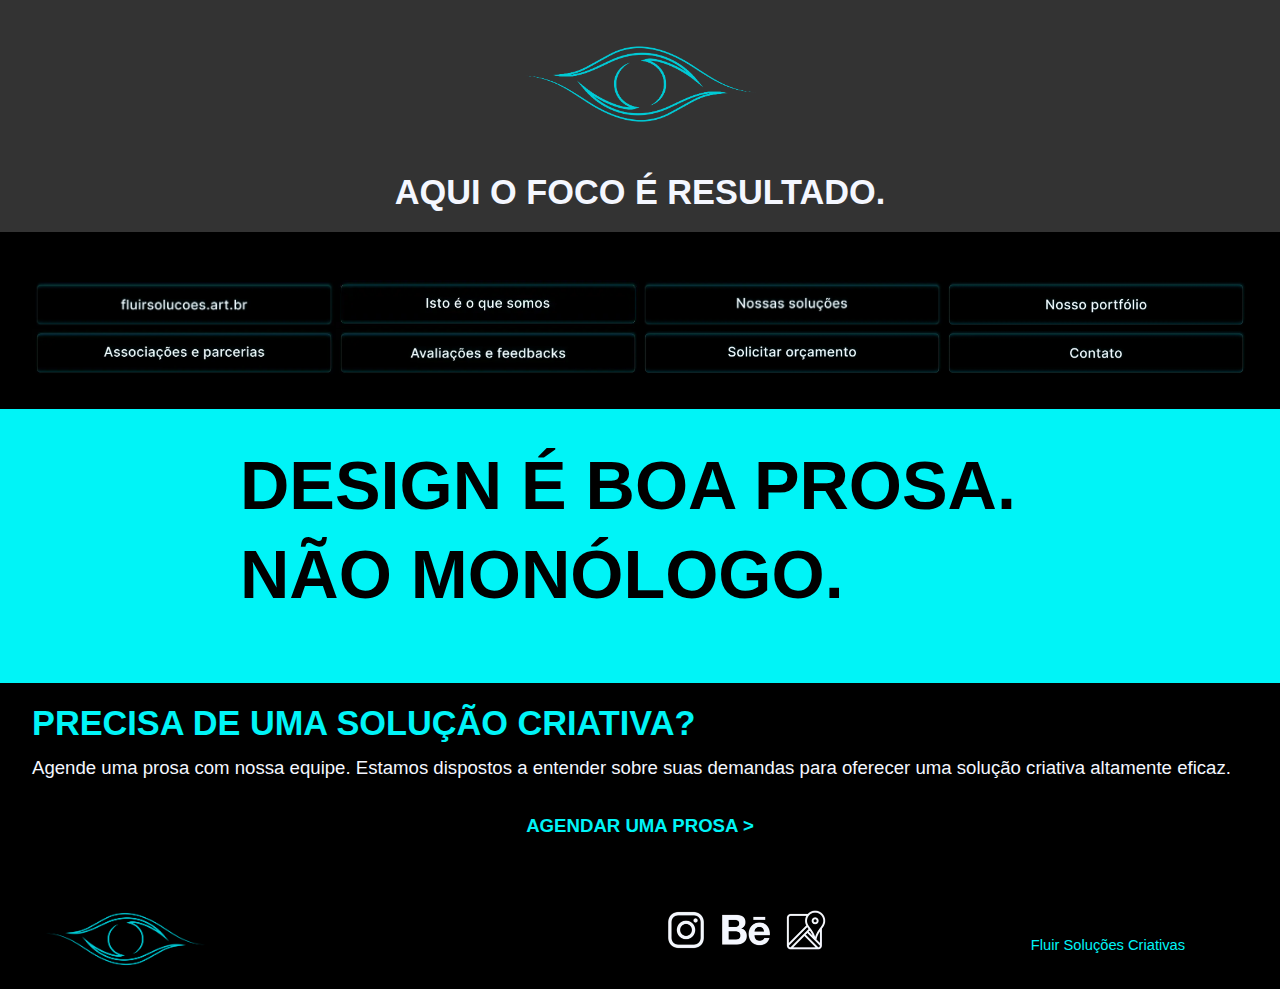
<file: index.html>
<!DOCTYPE html>
<!-- saved from url=(0069)file:///Users/deyvidkennedyrios/Desktop/SiteExport/LINKBIO/index.html -->
<html class="desktop mbr-site-loaded" style=""><head><meta http-equiv="Content-Type" content="text/html; charset=UTF-8">
  <!-- Site made with Mobirise Website Builder v5.9.18, https://mobirise.com -->
  
  <meta http-equiv="X-UA-Compatible" content="IE=edge">
  <meta name="generator" content="Mobirise v5.9.18, mobirise.com">
  <meta name="viewport" content="width=device-width, initial-scale=1, minimum-scale=1">
  <link rel="shortcut icon" href="file:///Users/deyvidkennedyrios/Desktop/SiteExport/LINKBIO/assets/images/00.favicon-128x128.png" type="image/x-icon">
  <meta name="description" content="Somos um estúdio multidisciplinar de design gráfico que ajuda marcas, empresas, pessoas e organizações a alcançar o melhor que podem.">
  
  
  <title>Inicio</title>
  <link rel="stylesheet" href="./index_files/mobirise2.css">
  <link rel="stylesheet" href="./index_files/bootstrap.min.css">
  <link rel="stylesheet" href="./index_files/bootstrap-grid.min.css">
  <link rel="stylesheet" href="./index_files/bootstrap-reboot.min.css">
  <link rel="stylesheet" href="./index_files/animate.css">
  <link rel="stylesheet" href="./index_files/styles.css">
  <link rel="stylesheet" href="./index_files/style.css">
  <link rel="stylesheet" href="./index_files/css" as="style" onload="this.onload=null;this.rel=&#39;stylesheet&#39;">
  <noscript><link rel="stylesheet" href="https://fonts.googleapis.com/css?family=Roboto+Condensed:100,200,300,400,500,600,700,800,900,100i,200i,300i,400i,500i,600i,700i,800i,900i&display=swap"></noscript>
  <link rel="stylesheet" href="./index_files/css(1)" as="style" onload="this.onload=null;this.rel=&#39;stylesheet&#39;">
  <noscript><link rel="stylesheet" href="https://fonts.googleapis.com/css?family=Inter+Tight:100,200,300,400,500,600,700,800,900,100i,200i,300i,400i,500i,600i,700i,800i,900i&display=swap"></noscript>
  <link rel="preload" as="style" href="./index_files/mbr-additional.css"><link rel="stylesheet" href="./index_files/mbr-additional.css" type="text/css">

  
  
  
</head>
<body style="z-index: 0"><section id="top-1" style="display: none;"><a href="https://mobirise.com/drag-drop-website-builder.html" class="animate__animated animate__delay-1s animate__fadeIn">best drag and drop website builder</a> Mobirise v5.9.18 <a href="https://mobirise.com/builder/ai-website-generator.html" class="animate__animated animate__delay-1s animate__fadeIn">Best AI Website Generator</a></section>
  
  <section data-bs-version="5.1" class="header9 cid-uwbdVXu5H0" data-bg-video="https://vimeo.com/1029380463?share=copy" id="header9-8k" style="overflow: hidden;"><div class="mbr-background-video-preview" style="display: block; background-size: cover; background-position: center center; background-image: url(&quot;https://i.vimeocdn.com/video/1949702807-ff445eae1ba029a0ca5ddac45fa403eaa736515d552ac0329a44fc39f84e3702-d_640&quot;);"></div><div class="mbr-background-video" data-vimeo-initialized="true" style="pointer-events: none; margin-left: 0px; min-height: 100vh; min-width: 177.77vh;"><div style="padding:56.25% 0 0 0;position:relative;"><iframe src="./index_files/1029380463.html" frameborder="0" allow="autoplay; fullscreen; picture-in-picture; clipboard-write" style="position:absolute;top:0;left:0;width:100%;height:100%;" title="BG Banners Fluir" data-ready="true"></iframe></div></div>

    

    <div class="mbr-fallback-image disabled"></div>
    <div class="mbr-overlay" style="opacity: 0.8; background-color: rgb(0, 0, 0);"></div>

    <div class="text-center container">
        <div class="row justify-content-center">
            <div class="col-md-12 col-lg-9">
                <div class="image-wrap mb-4">
                    <a href="https://fluirsolucoes.art.br/" class="animate__animated animate__delay-1s animate__fadeIn"><img src="./index_files/logobannercapa.2-1798x689.webp" alt="IconFluir"></a>
                </div>
                
                <p class="mbr-text mbr-fonts-style display-5 animate__animated animate__delay-1s animate__fadeIn"><strong>AQUI O FOCO É RESULTADO.</strong></p>
                
            </div>
        </div>
    </div>
</section>

<section data-bs-version="5.1" class="gallery1 cid-uvyZlvU7jO" id="gallery1-8c">
    
    
    <div class="container">
        
        <div class="row mt-4">
            <div class="item features-image сol-12 col-md-6 col-lg-3 active animate__animated animate__delay-1s animate__fadeIn">
                <div class="item-wrapper">
                    <div class="item-img">
                        <a href="https://fluirsolucoes.art.br/"><img src="./index_files/fluirsolucoes.art.br-1288x206.webp" alt="NossoSite" data-slide-to="0" data-bs-slide-to="0"></a>
                    </div>
                    
                    
                </div>
            </div><div class="item features-image сol-12 col-md-6 col-lg-3 animate__animated animate__delay-1s animate__fadeIn">
                <div class="item-wrapper">
                    <div class="item-img">
                        <a href="https://fluirsolucoes.art.br/index#content5-3d"><img src="./index_files/isto-e-o-que-somos-578x92.webp" alt="Isto é o que somos" data-slide-to="1" data-bs-slide-to="2"></a>
                    </div>
                    
                    
                </div>
            </div>
            <div class="item features-image сol-12 col-md-6 col-lg-3 animate__animated animate__delay-1s animate__fadeIn">
                <div class="item-wrapper">
                    <div class="item-img">
                        <a href="https://fluirsolucoes.art.br/#content5-2s"><img src="./index_files/nossas-solucoes-1288x206.webp" alt="O que fazemos" data-slide-to="2" data-bs-slide-to="2"></a>
                    </div>
                    
                    
                </div>
            </div>
            <div class="item features-image сol-12 col-md-6 col-lg-3 animate__animated animate__delay-1s animate__fadeIn">
                <div class="item-wrapper">
                    <div class="item-img">
                        <a href="https://www.fluirsolucoes.art.br/portfolio"><img src="./index_files/nosso-portfolio-1920x307.webp" alt="Nosso portfólio" title="" data-slide-to="3" data-bs-slide-to="3"></a>
                    </div>
                    
                    
                </div>
            </div><div class="item features-image сol-12 col-md-6 col-lg-3 animate__animated animate__delay-1s animate__fadeIn">
                <div class="item-wrapper">
                    <div class="item-img">
                        <a href="https://fluirsolucoes.art.br/#clients04-28"><img src="./index_files/associacoes-858x137.webp" alt="Associações" data-slide-to="4" data-bs-slide-to="4"></a>
                    </div>
                    
                    
                </div>
            </div>
            <div class="item features-image сol-12 col-md-6 col-lg-3 animate__animated animate__delay-1s animate__fadeIn">
                <div class="item-wrapper">
                    <div class="item-img">
                        <a href="https://maps.app.goo.gl/8fUzbCGDL7mpUgGr9"><img src="./index_files/avaliacoes-e-feedbacks-858x137.webp" alt="Avaliações e feedbacks" title="" data-slide-to="5" data-bs-slide-to="5"></a>
                    </div>
                    
                    
                </div>
            </div><div class="item features-image сol-12 col-md-6 col-lg-3 animate__animated animate__delay-1s animate__fadeIn">
                <div class="item-wrapper">
                    <div class="item-img">
                        <a href="https://forms.zohopublic.com/fluirsoluescriativas/form/Formulrioparacontato/formperma/-fz-lXEcaFgNrlF7F5K38jVKz4CVla7KUakgXjzxUzA"><img src="./index_files/orcamento-1920x307.webp" alt="Solicitar orçamento" title="" data-slide-to="6" data-bs-slide-to="6"></a>
                    </div>
                    
                    
                </div>
            </div><div class="item features-image сol-12 col-md-6 col-lg-3 animate__animated animate__delay-1s animate__fadeIn">
                <div class="item-wrapper">
                    <div class="item-img">
                        <a href="https://fluirsolucoes.art.br/#info4-5o"><img src="./index_files/contato-1920x307.webp" alt="Contato" title="" data-slide-to="7" data-bs-slide-to="7"></a>
                    </div>
                    
                    
                </div>
            </div>
        </div>
    </div>
</section>



<section data-bs-version="5.1" class="content4 cid-uw95oSjice" id="content4-8h">
    

    
    
    <div class="container">
        <div class="row justify-content-center">
            <div class="title col-md-12 col-lg-8">
                <h3 class="mbr-section-title mbr-fonts-style align-center mb-4 display-2 animate__animated animate__delay-1s animate__fadeIn">
                    <strong>DESIGN É BOA PROSA.</strong><br><strong>NÃO MONÓLOGO.</strong></h3>
                
                
            </div>
        </div>
    </div>
</section>

<section data-bs-version="5.1" class="info4 cid-uudoEJItpZ" id="info4-5o">
    

    
    
    <div class="container">
        <div class="row justify-content-center">
            <div class="col-12">
                <h3 class="mbr-section-title mbr-fonts-style display-5 animate__animated animate__delay-1s animate__fadeIn">
                    <strong>PRECISA DE UMA SOLUÇÃO CRIATIVA?</strong></h3>
                <p class="mbr-text mbr-fonts-style mb-4 display-7 animate__animated animate__delay-1s animate__fadeIn">
                    Agende uma prosa com nossa equipe. Estamos dispostos a entender sobre suas demandas para oferecer uma solução criativa altamente eficaz. </p>
                <div class="link-wrap">
                    
                </div>
            </div>
        </div>
    </div>
</section>

<section data-bs-version="5.1" class="content5 cid-uwboKXi4wy" id="content5-8m">
    
    <div class="container">
        <div class="row justify-content-center">
            <div class="col-md-12 col-lg-10">
                
                
                <p class="mbr-text mbr-fonts-style display-7 animate__animated animate__delay-1s animate__fadeIn">
                    <a href="https://fluirsolucoes.art.br/#article14-5n" class="text-primary"><strong>AGENDAR UMA PROSA &gt;</strong></a></p>
            </div>
        </div>
    </div>
</section>



<section data-bs-version="5.1" class="footer4 cid-uwaIur5TNI" once="footers" id="footer4-8j">

    

    
    
    <div class="container">
        <div class="row mbr-white">
            <div class="col-6 col-lg-3">
                <div class="media-wrap col-md-8 col-12">
                    <a href="https://fluirsolucoes.art.br/" class="animate__animated animate__delay-1s animate__fadeIn">
                        <img src="./index_files/logobannercapa.2-1798x689.webp" alt="IconFluir">
                    </a>
                </div>
            </div>
            <div class="col-12 col-md-6 col-lg-3" style="
    height: 5px;
">
                
                
                
                
            <p class="mbr-text mbr-fonts-style mb-4 display-4 animate__animated animate__delay-1s animate__fadeIn"></p></div>
            <div class="col-12 col-md-6 col-lg-3">
                
                <div class="social-row display-7">
                    <div class="col-md-3 card" style="
    width: 60px;
">
                <a href="https://www.instagram.com/fluirsolucoes.art/" class="animate__animated animate__delay-1s animate__fadeIn"><img src="./index_files/instagramicon-1-240x215.webp" alt="InstagramIcon"></a>
            </div><div class="col-md-3 card" style="
    width: 60px;
">
                <a href="https://www.behance.net/fluirsolucoes" class="animate__animated animate__delay-1s animate__fadeIn"><img src="./index_files/behanceicon-1-240x215.webp" alt="BehanceIcon"></a>
            </div><div class="col-md-3 card" style="
    width: 60px;
">
                <a href="https://maps.app.goo.gl/8fUzbCGDL7mpUgGr9" class="animate__animated animate__delay-1s animate__fadeIn"><img src="./index_files/googlebusinessicon-1-240x215.webp" alt="GoogleBusinessIcon"></a>
            </div>
                    
                    
                    
                </div><ul class="list mbr-fonts-style display-4">
                    <p class="mbr-text mbr-fonts-style mb-4 display-4 animate__animated animate__delay-1s animate__fadeIn"></p>
                    
                    
                    
                </ul>
            </div>
            <div class="col-12 col-md-6 col-lg-3">
                
                <div class="col-12 mt-4">
                <p class="mbr-text mb-0 mbr-fonts-style copyright align-center display-4 animate__animated animate__delay-1s animate__fadeIn"><a href="https://fluirsolucoes.art.br/" class="text-primary">Fluir Soluções Criativas</a></p>
            </div>
            </div>
            
        </div>
    </div>
</section><script src="./index_files/bootstrap.bundle.min.js"></script>  <script src="./index_files/smooth-scroll.js"></script>  <script src="./index_files/index.js"></script>  <script src="./index_files/player.js"></script>  <script src="./index_files/embla.min.js"></script>  <script src="./index_files/script.js"></script>  <script src="./index_files/script(1).js"></script>  
  
  
 
    
  
</body></html>
</file>
<file: index_files/mobirise2.css>
@font-face {
  font-family: 'Moririse2';
  font-display: swap;
  src:  url('mobirise2.eot?f2bix4');
  src:  url('mobirise2.eot?f2bix4#iefix') format('embedded-opentype'),
    url('mobirise2.ttf?f2bix4') format('truetype'),
    url('mobirise2.woff?f2bix4') format('woff'),
    url('mobirise2.svg?f2bix4#mobirise2') format('svg');
  font-weight: normal;
  font-style: normal;
}

[class^="mobi-"], [class*=" mobi-"] {
  /* use !important to prevent issues with browser extensions that change fonts */
  font-family: 'Moririse2' !important;
  speak: none;
  font-style: normal;
  font-weight: normal;
  font-variant: normal;
  text-transform: none;
  line-height: 1;

  /* Better Font Rendering =========== */
  -webkit-font-smoothing: antialiased;
  -moz-osx-font-smoothing: grayscale;
}

.mobi-mbri-add-submenu:before {
  content: "\e900";
}
.mobi-mbri-alert:before {
  content: "\e901";
}
.mobi-mbri-align-center:before {
  content: "\e902";
}
.mobi-mbri-align-justify:before {
  content: "\e903";
}
.mobi-mbri-align-left:before {
  content: "\e904";
}
.mobi-mbri-align-right:before {
  content: "\e905";
}
.mobi-mbri-android:before {
  content: "\e906";
}
.mobi-mbri-apple:before {
  content: "\e907";
}
.mobi-mbri-arrow-down:before {
  content: "\e908";
}
.mobi-mbri-arrow-next:before {
  content: "\e909";
}
.mobi-mbri-arrow-prev:before {
  content: "\e90a";
}
.mobi-mbri-arrow-up:before {
  content: "\e90b";
}
.mobi-mbri-bold:before {
  content: "\e90c";
}
.mobi-mbri-bookmark:before {
  content: "\e90d";
}
.mobi-mbri-bootstrap:before {
  content: "\e90e";
}
.mobi-mbri-briefcase:before {
  content: "\e90f";
}
.mobi-mbri-browse:before {
  content: "\e910";
}
.mobi-mbri-bulleted-list:before {
  content: "\e911";
}
.mobi-mbri-calendar:before {
  content: "\e912";
}
.mobi-mbri-camera:before {
  content: "\e913";
}
.mobi-mbri-cart-add:before {
  content: "\e914";
}
.mobi-mbri-cart-full:before {
  content: "\e915";
}
.mobi-mbri-cash:before {
  content: "\e916";
}
.mobi-mbri-change-style:before {
  content: "\e917";
}
.mobi-mbri-chat:before {
  content: "\e918";
}
.mobi-mbri-clock:before {
  content: "\e919";
}
.mobi-mbri-close:before {
  content: "\e91a";
}
.mobi-mbri-cloud:before {
  content: "\e91b";
}
.mobi-mbri-code:before {
  content: "\e91c";
}
.mobi-mbri-contact-form:before {
  content: "\e91d";
}
.mobi-mbri-credit-card:before {
  content: "\e91e";
}
.mobi-mbri-cursor-click:before {
  content: "\e91f";
}
.mobi-mbri-cust-feedback:before {
  content: "\e920";
}
.mobi-mbri-database:before {
  content: "\e921";
}
.mobi-mbri-delivery:before {
  content: "\e922";
}
.mobi-mbri-desktop:before {
  content: "\e923";
}
.mobi-mbri-devices:before {
  content: "\e924";
}
.mobi-mbri-down:before {
  content: "\e925";
}
.mobi-mbri-download-2:before {
  content: "\e926";
}
.mobi-mbri-download:before {
  content: "\e927";
}
.mobi-mbri-drag-n-drop-2:before {
  content: "\e928";
}
.mobi-mbri-drag-n-drop:before {
  content: "\e929";
}
.mobi-mbri-edit-2:before {
  content: "\e92a";
}
.mobi-mbri-edit:before {
  content: "\e92b";
}
.mobi-mbri-error:before {
  content: "\e92c";
}
.mobi-mbri-extension:before {
  content: "\e92d";
}
.mobi-mbri-features:before {
  content: "\e92e";
}
.mobi-mbri-file:before {
  content: "\e92f";
}
.mobi-mbri-flag:before {
  content: "\e930";
}
.mobi-mbri-folder:before {
  content: "\e931";
}
.mobi-mbri-gift:before {
  content: "\e932";
}
.mobi-mbri-github:before {
  content: "\e933";
}
.mobi-mbri-globe-2:before {
  content: "\e934";
}
.mobi-mbri-globe:before {
  content: "\e935";
}
.mobi-mbri-growing-chart:before {
  content: "\e936";
}
.mobi-mbri-hearth:before {
  content: "\e937";
}
.mobi-mbri-help:before {
  content: "\e938";
}
.mobi-mbri-home:before {
  content: "\e939";
}
.mobi-mbri-hot-cup:before {
  content: "\e93a";
}
.mobi-mbri-idea:before {
  content: "\e93b";
}
.mobi-mbri-image-gallery:before {
  content: "\e93c";
}
.mobi-mbri-image-slider:before {
  content: "\e93d";
}
.mobi-mbri-info:before {
  content: "\e93e";
}
.mobi-mbri-italic:before {
  content: "\e93f";
}
.mobi-mbri-key:before {
  content: "\e940";
}
.mobi-mbri-laptop:before {
  content: "\e941";
}
.mobi-mbri-layers:before {
  content: "\e942";
}
.mobi-mbri-left-right:before {
  content: "\e943";
}
.mobi-mbri-left:before {
  content: "\e944";
}
.mobi-mbri-letter:before {
  content: "\e945";
}
.mobi-mbri-like:before {
  content: "\e946";
}
.mobi-mbri-link:before {
  content: "\e947";
}
.mobi-mbri-lock:before {
  content: "\e948";
}
.mobi-mbri-login:before {
  content: "\e949";
}
.mobi-mbri-logout:before {
  content: "\e94a";
}
.mobi-mbri-magic-stick:before {
  content: "\e94b";
}
.mobi-mbri-map-pin:before {
  content: "\e94c";
}
.mobi-mbri-menu:before {
  content: "\e94d";
}
.mobi-mbri-mobile-2:before {
  content: "\e94e";
}
.mobi-mbri-mobile-horizontal:before {
  content: "\e94f";
}
.mobi-mbri-mobile:before {
  content: "\e950";
}
.mobi-mbri-mobirise:before {
  content: "\e951";
}
.mobi-mbri-more-horizontal:before {
  content: "\e952";
}
.mobi-mbri-more-vertical:before {
  content: "\e953";
}
.mobi-mbri-music:before {
  content: "\e954";
}
.mobi-mbri-new-file:before {
  content: "\e955";
}
.mobi-mbri-numbered-list:before {
  content: "\e956";
}
.mobi-mbri-opened-folder:before {
  content: "\e957";
}
.mobi-mbri-pages:before {
  content: "\e958";
}
.mobi-mbri-paper-plane:before {
  content: "\e959";
}
.mobi-mbri-paperclip:before {
  content: "\e95a";
}
.mobi-mbri-phone:before {
  content: "\e95b";
}
.mobi-mbri-photo:before {
  content: "\e95c";
}
.mobi-mbri-photos:before {
  content: "\e95d";
}
.mobi-mbri-pin:before {
  content: "\e95e";
}
.mobi-mbri-play:before {
  content: "\e95f";
}
.mobi-mbri-plus:before {
  content: "\e960";
}
.mobi-mbri-preview:before {
  content: "\e961";
}
.mobi-mbri-print:before {
  content: "\e962";
}
.mobi-mbri-protect:before {
  content: "\e963";
}
.mobi-mbri-question:before {
  content: "\e964";
}
.mobi-mbri-quote-left:before {
  content: "\e965";
}
.mobi-mbri-quote-right:before {
  content: "\e966";
}
.mobi-mbri-redo:before {
  content: "\e967";
}
.mobi-mbri-refresh:before {
  content: "\e968";
}
.mobi-mbri-responsive-2:before {
  content: "\e969";
}
.mobi-mbri-responsive:before {
  content: "\e96a";
}
.mobi-mbri-right:before {
  content: "\e96b";
}
.mobi-mbri-rocket:before {
  content: "\e96c";
}
.mobi-mbri-sad-face:before {
  content: "\e96d";
}
.mobi-mbri-sale:before {
  content: "\e96e";
}
.mobi-mbri-save:before {
  content: "\e96f";
}
.mobi-mbri-search:before {
  content: "\e970";
}
.mobi-mbri-setting-2:before {
  content: "\e971";
}
.mobi-mbri-setting-3:before {
  content: "\e972";
}
.mobi-mbri-setting:before {
  content: "\e973";
}
.mobi-mbri-share:before {
  content: "\e974";
}
.mobi-mbri-shopping-bag:before {
  content: "\e975";
}
.mobi-mbri-shopping-basket:before {
  content: "\e976";
}
.mobi-mbri-shopping-cart:before {
  content: "\e977";
}
.mobi-mbri-sites:before {
  content: "\e978";
}
.mobi-mbri-smile-face:before {
  content: "\e979";
}
.mobi-mbri-speed:before {
  content: "\e97a";
}
.mobi-mbri-star:before {
  content: "\e97b";
}
.mobi-mbri-success:before {
  content: "\e97c";
}
.mobi-mbri-sun:before {
  content: "\e97d";
}
.mobi-mbri-sun2:before {
  content: "\e97e";
}
.mobi-mbri-tablet-vertical:before {
  content: "\e97f";
}
.mobi-mbri-tablet:before {
  content: "\e980";
}
.mobi-mbri-target:before {
  content: "\e981";
}
.mobi-mbri-timer:before {
  content: "\e982";
}
.mobi-mbri-to-ftp:before {
  content: "\e983";
}
.mobi-mbri-to-local-drive:before {
  content: "\e984";
}
.mobi-mbri-touch-swipe:before {
  content: "\e985";
}
.mobi-mbri-touch:before {
  content: "\e986";
}
.mobi-mbri-trash:before {
  content: "\e987";
}
.mobi-mbri-underline:before {
  content: "\e988";
}
.mobi-mbri-undo:before {
  content: "\e989";
}
.mobi-mbri-unlink:before {
  content: "\e98a";
}
.mobi-mbri-unlock:before {
  content: "\e98b";
}
.mobi-mbri-up-down:before {
  content: "\e98c";
}
.mobi-mbri-up:before {
  content: "\e98d";
}
.mobi-mbri-update:before {
  content: "\e98e";
}
.mobi-mbri-upload-2:before {
  content: "\e98f";
}
.mobi-mbri-upload:before {
  content: "\e990";
}
.mobi-mbri-user-2:before {
  content: "\e991";
}
.mobi-mbri-user:before {
  content: "\e992";
}
.mobi-mbri-users:before {
  content: "\e993";
}
.mobi-mbri-video-play:before {
  content: "\e994";
}
.mobi-mbri-video:before {
  content: "\e995";
}
.mobi-mbri-watch:before {
  content: "\e996";
}
.mobi-mbri-website-theme-2:before {
  content: "\e997";
}
.mobi-mbri-website-theme:before {
  content: "\e998";
}
.mobi-mbri-wifi:before {
  content: "\e999";
}
.mobi-mbri-windows:before {
  content: "\e99a";
}
.mobi-mbri-zoom-in:before {
  content: "\e99b";
}
.mobi-mbri-zoom-out:before {
  content: "\e99c";
}
</file>
<file: index_files/styles.css>
@charset "UTF-8";

@font-face {
  font-family: 'Socicon';
  src:  url('../fonts/socicon.eot');
  src:  url('../fonts/socicon.eot?#iefix') format('embedded-opentype'),
    url('../fonts/socicon.woff2') format('woff2'),
    url('../fonts/socicon.ttf') format('truetype'),
    url('../fonts/socicon.woff') format('woff'),
    url('../fonts/socicon.svg#socicon') format('svg');
  font-weight: normal;
  font-style: normal;
  font-display: swap;
}

[data-icon]:before {
  font-family: "socicon" !important;
  content: attr(data-icon);
  font-style: normal !important;
  font-weight: normal !important;
  font-variant: normal !important;
  text-transform: none !important;
  speak: none;
  line-height: 1;
  -webkit-font-smoothing: antialiased;
  -moz-osx-font-smoothing: grayscale;
}

[class^="socicon-"], [class*=" socicon-"] {
  /* use !important to prevent issues with browser extensions that change fonts */
  font-family: 'Socicon' !important;
  speak: none;
  font-style: normal;
  font-weight: normal;
  font-variant: normal;
  text-transform: none;
  line-height: 1;

  /* Better Font Rendering =========== */
  -webkit-font-smoothing: antialiased;
  -moz-osx-font-smoothing: grayscale;
}

.socicon-500px:before {
  content: "\e000";
}
.socicon-8tracks:before {
  content: "\e001";
}
.socicon-airbnb:before {
  content: "\e002";
}
.socicon-alliance:before {
  content: "\e003";
}
.socicon-amazon:before {
  content: "\e004";
}
.socicon-amplement:before {
  content: "\e005";
}
.socicon-android:before {
  content: "\e006";
}
.socicon-angellist:before {
  content: "\e007";
}
.socicon-apple:before {
  content: "\e008";
}
.socicon-appnet:before {
  content: "\e009";
}
.socicon-baidu:before {
  content: "\e00a";
}
.socicon-bandcamp:before {
  content: "\e00b";
}
.socicon-battlenet:before {
  content: "\e00c";
}
.socicon-mixer:before {
  content: "\e00d";
}
.socicon-bebee:before {
  content: "\e00e";
}
.socicon-bebo:before {
  content: "\e00f";
}
.socicon-behance:before {
  content: "\e010";
}
.socicon-blizzard:before {
  content: "\e011";
}
.socicon-blogger:before {
  content: "\e012";
}
.socicon-buffer:before {
  content: "\e013";
}
.socicon-chrome:before {
  content: "\e014";
}
.socicon-coderwall:before {
  content: "\e015";
}
.socicon-curse:before {
  content: "\e016";
}
.socicon-dailymotion:before {
  content: "\e017";
}
.socicon-deezer:before {
  content: "\e018";
}
.socicon-delicious:before {
  content: "\e019";
}
.socicon-deviantart:before {
  content: "\e01a";
}
.socicon-diablo:before {
  content: "\e01b";
}
.socicon-digg:before {
  content: "\e01c";
}
.socicon-discord:before {
  content: "\e01d";
}
.socicon-disqus:before {
  content: "\e01e";
}
.socicon-douban:before {
  content: "\e01f";
}
.socicon-draugiem:before {
  content: "\e020";
}
.socicon-dribbble:before {
  content: "\e021";
}
.socicon-drupal:before {
  content: "\e022";
}
.socicon-ebay:before {
  content: "\e023";
}
.socicon-ello:before {
  content: "\e024";
}
.socicon-endomodo:before {
  content: "\e025";
}
.socicon-envato:before {
  content: "\e026";
}
.socicon-etsy:before {
  content: "\e027";
}
.socicon-facebook:before {
  content: "\e028";
}
.socicon-feedburner:before {
  content: "\e029";
}
.socicon-filmweb:before {
  content: "\e02a";
}
.socicon-firefox:before {
  content: "\e02b";
}
.socicon-flattr:before {
  content: "\e02c";
}
.socicon-flickr:before {
  content: "\e02d";
}
.socicon-formulr:before {
  content: "\e02e";
}
.socicon-forrst:before {
  content: "\e02f";
}
.socicon-foursquare:before {
  content: "\e030";
}
.socicon-friendfeed:before {
  content: "\e031";
}
.socicon-github:before {
  content: "\e032";
}
.socicon-goodreads:before {
  content: "\e033";
}
.socicon-google:before {
  content: "\e034";
}
.socicon-googlescholar:before {
  content: "\e035";
}
.socicon-googlegroups:before {
  content: "\e036";
}
.socicon-googlephotos:before {
  content: "\e037";
}
.socicon-googleplus:before {
  content: "\e038";
}
.socicon-grooveshark:before {
  content: "\e039";
}
.socicon-hackerrank:before {
  content: "\e03a";
}
.socicon-hearthstone:before {
  content: "\e03b";
}
.socicon-hellocoton:before {
  content: "\e03c";
}
.socicon-heroes:before {
  content: "\e03d";
}
.socicon-smashcast:before {
  content: "\e03e";
}
.socicon-horde:before {
  content: "\e03f";
}
.socicon-houzz:before {
  content: "\e040";
}
.socicon-icq:before {
  content: "\e041";
}
.socicon-identica:before {
  content: "\e042";
}
.socicon-imdb:before {
  content: "\e043";
}
.socicon-instagram:before {
  content: "\e044";
}
.socicon-issuu:before {
  content: "\e045";
}
.socicon-istock:before {
  content: "\e046";
}
.socicon-itunes:before {
  content: "\e047";
}
.socicon-keybase:before {
  content: "\e048";
}
.socicon-lanyrd:before {
  content: "\e049";
}
.socicon-lastfm:before {
  content: "\e04a";
}
.socicon-line:before {
  content: "\e04b";
}
.socicon-linkedin:before {
  content: "\e04c";
}
.socicon-livejournal:before {
  content: "\e04d";
}
.socicon-lyft:before {
  content: "\e04e";
}
.socicon-macos:before {
  content: "\e04f";
}
.socicon-mail:before {
  content: "\e050";
}
.socicon-medium:before {
  content: "\e051";
}
.socicon-meetup:before {
  content: "\e052";
}
.socicon-mixcloud:before {
  content: "\e053";
}
.socicon-modelmayhem:before {
  content: "\e054";
}
.socicon-mumble:before {
  content: "\e055";
}
.socicon-myspace:before {
  content: "\e056";
}
.socicon-newsvine:before {
  content: "\e057";
}
.socicon-nintendo:before {
  content: "\e058";
}
.socicon-npm:before {
  content: "\e059";
}
.socicon-odnoklassniki:before {
  content: "\e05a";
}
.socicon-openid:before {
  content: "\e05b";
}
.socicon-opera:before {
  content: "\e05c";
}
.socicon-outlook:before {
  content: "\e05d";
}
.socicon-overwatch:before {
  content: "\e05e";
}
.socicon-patreon:before {
  content: "\e05f";
}
.socicon-paypal:before {
  content: "\e060";
}
.socicon-periscope:before {
  content: "\e061";
}
.socicon-persona:before {
  content: "\e062";
}
.socicon-pinterest:before {
  content: "\e063";
}
.socicon-play:before {
  content: "\e064";
}
.socicon-player:before {
  content: "\e065";
}
.socicon-playstation:before {
  content: "\e066";
}
.socicon-pocket:before {
  content: "\e067";
}
.socicon-qq:before {
  content: "\e068";
}
.socicon-quora:before {
  content: "\e069";
}
.socicon-raidcall:before {
  content: "\e06a";
}
.socicon-ravelry:before {
  content: "\e06b";
}
.socicon-reddit:before {
  content: "\e06c";
}
.socicon-renren:before {
  content: "\e06d";
}
.socicon-researchgate:before {
  content: "\e06e";
}
.socicon-residentadvisor:before {
  content: "\e06f";
}
.socicon-reverbnation:before {
  content: "\e070";
}
.socicon-rss:before {
  content: "\e071";
}
.socicon-sharethis:before {
  content: "\e072";
}
.socicon-skype:before {
  content: "\e073";
}
.socicon-slideshare:before {
  content: "\e074";
}
.socicon-smugmug:before {
  content: "\e075";
}
.socicon-snapchat:before {
  content: "\e076";
}
.socicon-songkick:before {
  content: "\e077";
}
.socicon-soundcloud:before {
  content: "\e078";
}
.socicon-spotify:before {
  content: "\e079";
}
.socicon-stackexchange:before {
  content: "\e07a";
}
.socicon-stackoverflow:before {
  content: "\e07b";
}
.socicon-starcraft:before {
  content: "\e07c";
}
.socicon-stayfriends:before {
  content: "\e07d";
}
.socicon-steam:before {
  content: "\e07e";
}
.socicon-storehouse:before {
  content: "\e07f";
}
.socicon-strava:before {
  content: "\e080";
}
.socicon-streamjar:before {
  content: "\e081";
}
.socicon-stumbleupon:before {
  content: "\e082";
}
.socicon-swarm:before {
  content: "\e083";
}
.socicon-teamspeak:before {
  content: "\e084";
}
.socicon-teamviewer:before {
  content: "\e085";
}
.socicon-technorati:before {
  content: "\e086";
}
.socicon-telegram:before {
  content: "\e087";
}
.socicon-tripadvisor:before {
  content: "\e088";
}
.socicon-tripit:before {
  content: "\e089";
}
.socicon-triplej:before {
  content: "\e08a";
}
.socicon-tumblr:before {
  content: "\e08b";
}
.socicon-twitch:before {
  content: "\e08c";
}
.socicon-twitter:before {
  content: "\e08d";
}
.socicon-uber:before {
  content: "\e08e";
}
.socicon-ventrilo:before {
  content: "\e08f";
}
.socicon-viadeo:before {
  content: "\e090";
}
.socicon-viber:before {
  content: "\e091";
}
.socicon-viewbug:before {
  content: "\e092";
}
.socicon-vimeo:before {
  content: "\e093";
}
.socicon-vine:before {
  content: "\e094";
}
.socicon-vkontakte:before {
  content: "\e095";
}
.socicon-warcraft:before {
  content: "\e096";
}
.socicon-wechat:before {
  content: "\e097";
}
.socicon-weibo:before {
  content: "\e098";
}
.socicon-whatsapp:before {
  content: "\e099";
}
.socicon-wikipedia:before {
  content: "\e09a";
}
.socicon-windows:before {
  content: "\e09b";
}
.socicon-wordpress:before {
  content: "\e09c";
}
.socicon-wykop:before {
  content: "\e09d";
}
.socicon-xbox:before {
  content: "\e09e";
}
.socicon-xing:before {
  content: "\e09f";
}
.socicon-yahoo:before {
  content: "\e0a0";
}
.socicon-yammer:before {
  content: "\e0a1";
}
.socicon-yandex:before {
  content: "\e0a2";
}
.socicon-yelp:before {
  content: "\e0a3";
}
.socicon-younow:before {
  content: "\e0a4";
}
.socicon-youtube:before {
  content: "\e0a5";
}
.socicon-zapier:before {
  content: "\e0a6";
}
.socicon-zerply:before {
  content: "\e0a7";
}
.socicon-zomato:before {
  content: "\e0a8";
}
.socicon-zynga:before {
  content: "\e0a9";
}
.socicon-spreadshirt:before {
  content: "\e901";
}
.socicon-gamejolt:before {
  content: "\e902";
}
.socicon-trello:before {
  content: "\e903";
}
.socicon-tunein:before {
  content: "\e904";
}
.socicon-bloglovin:before {
  content: "\e905";
}
.socicon-gamewisp:before {
  content: "\e906";
}
.socicon-messenger:before {
  content: "\e907";
}
.socicon-pandora:before {
  content: "\e908";
}
.socicon-augment:before {
  content: "\e909";
}
.socicon-bitbucket:before {
  content: "\e90a";
}
.socicon-fyuse:before {
  content: "\e90b";
}
.socicon-yt-gaming:before {
  content: "\e90c";
}
.socicon-sketchfab:before {
  content: "\e90d";
}
.socicon-mobcrush:before {
  content: "\e90e";
}
.socicon-microsoft:before {
  content: "\e90f";
}
.socicon-realtor:before {
  content: "\e910";
}
.socicon-tidal:before {
  content: "\e911";
}
.socicon-qobuz:before {
  content: "\e912";
}
.socicon-natgeo:before {
  content: "\e913";
}
.socicon-mastodon:before {
  content: "\e914";
}
.socicon-unsplash:before {
  content: "\e915";
}
.socicon-homeadvisor:before {
  content: "\e916";
}
.socicon-angieslist:before {
  content: "\e917";
}
.socicon-codepen:before {
  content: "\e918";
}
.socicon-slack:before {
  content: "\e919";
}
.socicon-openaigym:before {
  content: "\e91a";
}
.socicon-logmein:before {
  content: "\e91b";
}
.socicon-fiverr:before {
  content: "\e91c";
}
.socicon-gotomeeting:before {
  content: "\e91d";
}
.socicon-aliexpress:before {
  content: "\e91e";
}
.socicon-guru:before {
  content: "\e91f";
}
.socicon-appstore:before {
  content: "\e920";
}
.socicon-homes:before {
  content: "\e921";
}
.socicon-zoom:before {
  content: "\e922";
}
.socicon-alibaba:before {
  content: "\e923";
}
.socicon-craigslist:before {
  content: "\e924";
}
.socicon-wix:before {
  content: "\e925";
}
.socicon-redfin:before {
  content: "\e926";
}
.socicon-googlecalendar:before {
  content: "\e927";
}
.socicon-shopify:before {
  content: "\e928";
}
.socicon-freelancer:before {
  content: "\e929";
}
.socicon-seedrs:before {
  content: "\e92a";
}
.socicon-bing:before {
  content: "\e92b";
}
.socicon-doodle:before {
  content: "\e92c";
}
.socicon-bonanza:before {
  content: "\e92d";
}
.socicon-squarespace:before {
  content: "\e92e";
}
.socicon-toptal:before {
  content: "\e92f";
}
.socicon-gust:before {
  content: "\e930";
}
.socicon-ask:before {
  content: "\e931";
}
.socicon-trulia:before {
  content: "\e932";
}
.socicon-loomly:before {
  content: "\e933";
}
.socicon-ghost:before {
  content: "\e934";
}
.socicon-upwork:before {
  content: "\e935";
}
.socicon-fundable:before {
  content: "\e936";
}
.socicon-booking:before {
  content: "\e937";
}
.socicon-googlemaps:before {
  content: "\e938";
}
.socicon-zillow:before {
  content: "\e939";
}
.socicon-niconico:before {
  content: "\e93a";
}
.socicon-toneden:before {
  content: "\e93b";
}
.socicon-crunchbase:before {
  content: "\e93c";
}
.socicon-homefy:before {
  content: "\e93d";
}
.socicon-calendly:before {
  content: "\e93e";
}
.socicon-livemaster:before {
  content: "\e93f";
}
.socicon-udemy:before {
  content: "\e940";
}
.socicon-codered:before {
  content: "\e941";
}
.socicon-origin:before {
  content: "\e942";
}
.socicon-nextdoor:before {
  content: "\e943";
}
.socicon-portfolio:before {
  content: "\e944";
}
.socicon-instructables:before {
  content: "\e945";
}
.socicon-gitlab:before {
  content: "\e946";
}
.socicon-hackernews:before {
  content: "\e947";
}
.socicon-smashwords:before {
  content: "\e948";
}
.socicon-kobo:before {
  content: "\e949";
}
.socicon-bookbub:before {
  content: "\e94a";
}
.socicon-mailru:before {
  content: "\e94b";
}
.socicon-moddb:before {
  content: "\e94c";
}
.socicon-indiedb:before {
  content: "\e94d";
}
.socicon-traxsource:before {
  content: "\e94e";
}
.socicon-gamefor:before {
  content: "\e94f";
}
.socicon-pixiv:before {
  content: "\e950";
}
.socicon-myanimelist:before {
  content: "\e951";
}
.socicon-blackberry:before {
  content: "\e952";
}
.socicon-wickr:before {
  content: "\e953";
}
.socicon-spip:before {
  content: "\e954";
}
.socicon-napster:before {
  content: "\e955";
}
.socicon-beatport:before {
  content: "\e956";
}
.socicon-hackerone:before {
  content: "\e957";
}
.socicon-internet:before {
  content: "\e958";
}
.socicon-ubuntu:before {
  content: "\e959";
}
.socicon-artstation:before {
  content: "\e95a";
}
.socicon-invision:before {
  content: "\e95b";
}
.socicon-torial:before {
  content: "\e95c";
}
.socicon-collectorz:before {
  content: "\e95d";
}
.socicon-seenthis:before {
  content: "\e95e";
}
.socicon-googleplaymusic:before {
  content: "\e95f";
}
.socicon-debian:before {
  content: "\e960";
}
.socicon-filmfreeway:before {
  content: "\e961";
}
.socicon-gnome:before {
  content: "\e962";
}
.socicon-itchio:before {
  content: "\e963";
}
.socicon-jamendo:before {
  content: "\e964";
}
.socicon-mix:before {
  content: "\e965";
}
.socicon-sharepoint:before {
  content: "\e966";
}
.socicon-tinder:before {
  content: "\e967";
}
.socicon-windguru:before {
  content: "\e968";
}
.socicon-cdbaby:before {
  content: "\e969";
}
.socicon-elementaryos:before {
  content: "\e96a";
}
.socicon-stage32:before {
  content: "\e96b";
}
.socicon-tiktok:before {
  content: "\e96c";
}
.socicon-gitter:before {
  content: "\e96d";
}
.socicon-letterboxd:before {
  content: "\e96e";
}
.socicon-threema:before {
  content: "\e96f";
}
.socicon-splice:before {
  content: "\e970";
}
.socicon-metapop:before {
  content: "\e971";
}
.socicon-naver:before {
  content: "\e972";
}
.socicon-remote:before {
  content: "\e973";
}
.socicon-flipboard:before {
  content: "\e974";
}
.socicon-googlehangouts:before {
  content: "\e975";
}
.socicon-dlive:before {
  content: "\e976";
}
.socicon-vsco:before {
  content: "\e977";
}
.socicon-stitcher:before {
  content: "\e978";
}
.socicon-avvo:before {
  content: "\e979";
}
.socicon-redbubble:before {
  content: "\e97a";
}
.socicon-society6:before {
  content: "\e97b";
}
.socicon-zazzle:before {
  content: "\e97c";
}
.socicon-eitaa:before {
  content: "\e97d";
}
.socicon-soroush:before {
  content: "\e97e";
}
.socicon-bale:before {
  content: "\e97f";
}
</file>
<file: index_files/style.css>
@charset "UTF-8";
section {
  background-color: #ffffff;
}

body {
  font-style: normal;
  line-height: 1.5;
  font-weight: 400;
  color: #232323;
  position: relative;
}

button {
  background-color: transparent;
  border-color: transparent;
}

.embla__button,
.carousel-control {
  background-color: #edefea !important;
  opacity: 0.8 !important;
  color: #464845 !important;
  border-color: #edefea !important;
}

.carousel .close,
.modalWindow .close {
  background-color: #edefea !important;
  color: #464845 !important;
  border-color: #edefea !important;
  opacity: 0.8 !important;
}

.carousel .close:hover,
.modalWindow .close:hover {
  opacity: 1 !important;
}

.carousel-indicators li {
  background-color: #edefea !important;
  border: 2px solid #464845 !important;
}

.carousel-indicators li:hover,
.carousel-indicators li:active {
  opacity: 0.8 !important;
}

.embla__button:hover,
.carousel-control:hover {
  background-color: #edefea !important;
  opacity: 1 !important;
}

.modalWindow-video-container {
  height: 80%;
}

section,
.container,
.container-fluid {
  position: relative;
  word-wrap: break-word;
}

a.mbr-iconfont:hover {
  text-decoration: none;
}

.article .lead p,
.article .lead ul,
.article .lead ol,
.article .lead pre,
.article .lead blockquote {
  margin-bottom: 0;
}

a {
  font-style: normal;
  font-weight: 400;
  cursor: pointer;
}
a, a:hover {
  text-decoration: none;
}

.mbr-section-title {
  font-style: normal;
  line-height: 1.3;
}

.mbr-section-subtitle {
  line-height: 1.3;
}

.mbr-text {
  font-style: normal;
  line-height: 1.7;
}

h1,
h2,
h3,
h4,
h5,
h6,
.display-1,
.display-2,
.display-4,
.display-5,
.display-7,
span,
p,
a {
  line-height: 1;
  word-break: break-word;
  word-wrap: break-word;
  font-weight: 400;
}

b,
strong {
  font-weight: bold;
}

input:-webkit-autofill, input:-webkit-autofill:hover, input:-webkit-autofill:focus, input:-webkit-autofill:active {
  transition-delay: 9999s;
  -webkit-transition-property: background-color, color;
  transition-property: background-color, color;
}

textarea[type=hidden] {
  display: none;
}

section {
  background-position: 50% 50%;
  background-repeat: no-repeat;
  background-size: cover;
}
section .mbr-background-video,
section .mbr-background-video-preview {
  position: absolute;
  bottom: 0;
  left: 0;
  right: 0;
  top: 0;
}

.hidden {
  visibility: hidden;
}

.mbr-z-index20 {
  z-index: 20;
}

/*! Base colors */
.mbr-white {
  color: #ffffff;
}

.mbr-black {
  color: #111111;
}

.mbr-bg-white {
  background-color: #ffffff;
}

.mbr-bg-black {
  background-color: #000000;
}

/*! Text-aligns */
.align-left {
  text-align: left;
}

.align-center {
  text-align: center;
}

.align-right {
  text-align: right;
}

/*! Font-weight  */
.mbr-light {
  font-weight: 300;
}

.mbr-regular {
  font-weight: 400;
}

.mbr-semibold {
  font-weight: 500;
}

.mbr-bold {
  font-weight: 700;
}

/*! Media  */
.media-content {
  flex-basis: 100%;
}

.media-container-row {
  display: flex;
  flex-direction: row;
  flex-wrap: wrap;
  justify-content: center;
  align-content: center;
  align-items: start;
}
.media-container-row .media-size-item {
  width: 400px;
}

.media-container-column {
  display: flex;
  flex-direction: column;
  flex-wrap: wrap;
  justify-content: center;
  align-content: center;
  align-items: stretch;
}
.media-container-column > * {
  width: 100%;
}

@media (min-width: 992px) {
  .media-container-row {
    flex-wrap: nowrap;
  }
}
figure {
  margin-bottom: 0;
  overflow: hidden;
}

figure[mbr-media-size] {
  transition: width 0.1s;
}

img,
iframe {
  display: block;
  width: 100%;
}

.card {
  background-color: transparent;
  border: none;
}

.card-box {
  width: 100%;
}

.card-img {
  text-align: center;
  flex-shrink: 0;
  -webkit-flex-shrink: 0;
}

.media {
  max-width: 100%;
  margin: 0 auto;
}

.mbr-figure {
  align-self: center;
}

.media-container > div {
  max-width: 100%;
}

.mbr-figure img,
.card-img img {
  width: 100%;
}

@media (max-width: 991px) {
  .media-size-item {
    width: auto !important;
  }
  .media {
    width: auto;
  }
  .mbr-figure {
    width: 100% !important;
  }
}
/*! Buttons */
.mbr-section-btn {
  margin-left: -0.6rem;
  margin-right: -0.6rem;
  font-size: 0;
}

.btn {
  font-weight: 600;
  border-width: 1px;
  font-style: normal;
  margin: 0.6rem 0.6rem;
  white-space: normal;
  transition: all 0.2s ease-in-out;
  display: inline-flex;
  align-items: center;
  justify-content: center;
  word-break: break-word;
}

.btn-sm {
  font-weight: 600;
  letter-spacing: 0px;
  transition: all 0.3s ease-in-out;
}

.btn-md {
  font-weight: 600;
  letter-spacing: 0px;
  transition: all 0.3s ease-in-out;
}

.btn-lg {
  font-weight: 600;
  letter-spacing: 0px;
  transition: all 0.3s ease-in-out;
}

.btn-form {
  margin: 0;
}
.btn-form:hover {
  cursor: pointer;
}

nav .mbr-section-btn {
  margin-left: 0rem;
  margin-right: 0rem;
}

/*! Btn icon margin */
.btn .mbr-iconfont,
.btn.btn-sm .mbr-iconfont {
  order: 1;
  cursor: pointer;
  margin-left: 0.5rem;
  vertical-align: sub;
}

.btn.btn-md .mbr-iconfont,
.btn.btn-md .mbr-iconfont {
  margin-left: 0.8rem;
}

.mbr-regular {
  font-weight: 400;
}

.mbr-semibold {
  font-weight: 500;
}

.mbr-bold {
  font-weight: 700;
}

[type=submit] {
  -webkit-appearance: none;
}

/*! Full-screen */
.mbr-fullscreen .mbr-overlay {
  min-height: 100vh;
}

.mbr-fullscreen {
  display: flex;
  display: -moz-flex;
  display: -ms-flex;
  display: -o-flex;
  align-items: center;
  min-height: 100vh;
  padding-top: 3rem;
  padding-bottom: 3rem;
}

/*! Map */
.map {
  height: 25rem;
  position: relative;
}
.map iframe {
  width: 100%;
  height: 100%;
}

/*! Scroll to top arrow */
.mbr-arrow-up {
  bottom: 25px;
  right: 90px;
  position: fixed;
  text-align: right;
  z-index: 5000;
  color: #ffffff;
  font-size: 22px;
}

.mbr-arrow-up a {
  background: rgba(0, 0, 0, 0.2);
  border-radius: 50%;
  color: #fff;
  display: inline-block;
  height: 60px;
  width: 60px;
  border: 2px solid #fff;
  outline-style: none !important;
  position: relative;
  text-decoration: none;
  transition: all 0.3s ease-in-out;
  cursor: pointer;
  text-align: center;
}
.mbr-arrow-up a:hover {
  background-color: rgba(0, 0, 0, 0.4);
}
.mbr-arrow-up a i {
  line-height: 60px;
}

.mbr-arrow-up-icon {
  display: block;
  color: #fff;
}

.mbr-arrow-up-icon::before {
  content: "›";
  display: inline-block;
  font-family: serif;
  font-size: 22px;
  line-height: 1;
  font-style: normal;
  position: relative;
  top: 6px;
  left: -4px;
  transform: rotate(-90deg);
}

/*! Arrow Down */
.mbr-arrow {
  position: absolute;
  bottom: 45px;
  left: 50%;
  width: 60px;
  height: 60px;
  cursor: pointer;
  background-color: rgba(80, 80, 80, 0.5);
  border-radius: 50%;
  transform: translateX(-50%);
}
@media (max-width: 767px) {
  .mbr-arrow {
    display: none;
  }
}
.mbr-arrow > a {
  display: inline-block;
  text-decoration: none;
  outline-style: none;
  animation: arrowdown 1.7s ease-in-out infinite;
  color: #ffffff;
}
.mbr-arrow > a > i {
  position: absolute;
  top: -2px;
  left: 15px;
  font-size: 2rem;
}

#scrollToTop a i::before {
  content: "";
  position: absolute;
  display: block;
  border-bottom: 2.5px solid #fff;
  border-left: 2.5px solid #fff;
  width: 27.8%;
  height: 27.8%;
  left: 50%;
  top: 51%;
  transform: translateY(-30%) translateX(-50%) rotate(135deg);
}

@keyframes arrowdown {
  0% {
    transform: translateY(0px);
  }
  50% {
    transform: translateY(-5px);
  }
  100% {
    transform: translateY(0px);
  }
}
@media (max-width: 500px) {
  .mbr-arrow-up {
    left: 0;
    right: 0;
    text-align: center;
  }
}
/*Gradients animation*/
@keyframes gradient-animation {
  from {
    background-position: 0% 100%;
    animation-timing-function: ease-in-out;
  }
  to {
    background-position: 100% 0%;
    animation-timing-function: ease-in-out;
  }
}
.bg-gradient {
  background-size: 200% 200%;
  animation: gradient-animation 5s infinite alternate;
  -webkit-animation: gradient-animation 5s infinite alternate;
}

.menu .navbar-brand {
  display: -webkit-flex;
}
.menu .navbar-brand span {
  display: flex;
  display: -webkit-flex;
}
.menu .navbar-brand .navbar-caption-wrap {
  display: -webkit-flex;
}
.menu .navbar-brand .navbar-logo img {
  display: -webkit-flex;
  width: auto;
}
@media (min-width: 768px) and (max-width: 991px) {
  .menu .navbar-toggleable-sm .navbar-nav {
    display: -ms-flexbox;
  }
}
@media (max-width: 991px) {
  .menu .navbar-collapse {
    max-height: 93.5vh;
  }
  .menu .navbar-collapse.show {
    overflow: auto;
  }
}
@media (min-width: 992px) {
  .menu .navbar-nav.nav-dropdown {
    display: -webkit-flex;
  }
  .menu .navbar-toggleable-sm .navbar-collapse {
    display: -webkit-flex !important;
  }
  .menu .collapsed .navbar-collapse {
    max-height: 93.5vh;
  }
  .menu .collapsed .navbar-collapse.show {
    overflow: auto;
  }
}
@media (max-width: 767px) {
  .menu .navbar-collapse {
    max-height: 80vh;
  }
}

.nav-link .mbr-iconfont {
  margin-right: 0.5rem;
}

.navbar {
  display: -webkit-flex;
  -webkit-flex-wrap: wrap;
  -webkit-align-items: center;
  -webkit-justify-content: space-between;
}

.navbar-collapse {
  -webkit-flex-basis: 100%;
  -webkit-flex-grow: 1;
  -webkit-align-items: center;
}

.nav-dropdown .link {
  padding: 0.667em 1.667em !important;
  margin: 0 !important;
}

.nav {
  display: -webkit-flex;
  -webkit-flex-wrap: wrap;
}

.row {
  display: -webkit-flex;
  -webkit-flex-wrap: wrap;
}

.justify-content-center {
  -webkit-justify-content: center;
}

.form-inline {
  display: -webkit-flex;
}

.card-wrapper {
  -webkit-flex: 1;
}

.carousel-control {
  z-index: 10;
  display: -webkit-flex;
}

.carousel-controls {
  display: -webkit-flex;
}

.media {
  display: -webkit-flex;
}

.form-group:focus {
  outline: none;
}

.jq-selectbox__select {
  padding: 7px 0;
  position: relative;
}

.jq-selectbox__dropdown {
  overflow: hidden;
  border-radius: 10px;
  position: absolute;
  top: 100%;
  left: 0 !important;
  width: 100% !important;
}

.jq-selectbox__trigger-arrow {
  right: 0;
  transform: translateY(-50%);
}

.jq-selectbox li {
  padding: 1.07em 0.5em;
}

input[type=range] {
  padding-left: 0 !important;
  padding-right: 0 !important;
}

.modal-dialog,
.modal-content {
  height: 100%;
}

.modal-dialog .carousel-inner {
  height: calc(100vh - 1.75rem);
}
@media (max-width: 575px) {
  .modal-dialog .carousel-inner {
    height: calc(100vh - 1rem);
  }
}

.carousel-item {
  text-align: center;
}

.carousel-item img {
  margin: auto;
}

.navbar-toggler {
  align-self: flex-start;
  padding: 0.25rem 0.75rem;
  font-size: 1.25rem;
  line-height: 1;
  background: transparent;
  border: 1px solid transparent;
  border-radius: 0.25rem;
}

.navbar-toggler:focus,
.navbar-toggler:hover {
  text-decoration: none;
  box-shadow: none;
}

.navbar-toggler-icon {
  display: inline-block;
  width: 1.5em;
  height: 1.5em;
  vertical-align: middle;
  content: "";
  background: no-repeat center center;
  background-size: 100% 100%;
}

.navbar-toggler-left {
  position: absolute;
  left: 1rem;
}

.navbar-toggler-right {
  position: absolute;
  right: 1rem;
}

.card-img {
  width: auto;
}

.menu .navbar.collapsed:not(.beta-menu) {
  flex-direction: column;
}

.carousel-item.active,
.carousel-item-next,
.carousel-item-prev {
  display: flex;
}

.note-air-layout .dropup .dropdown-menu,
.note-air-layout .navbar-fixed-bottom .dropdown .dropdown-menu {
  bottom: initial !important;
}

html,
body {
  height: auto;
  min-height: 100vh;
}

.dropup .dropdown-toggle::after {
  display: none;
}

.form-asterisk {
  font-family: initial;
  position: absolute;
  top: -2px;
  font-weight: normal;
}

.form-control-label {
  position: relative;
  cursor: pointer;
  margin-bottom: 0.357em;
  padding: 0;
}

.alert {
  color: #ffffff;
  border-radius: 0;
  border: 0;
  font-size: 1.1rem;
  line-height: 1.5;
  margin-bottom: 1.875rem;
  padding: 1.25rem;
  position: relative;
  text-align: center;
}
.alert.alert-form::after {
  background-color: inherit;
  bottom: -7px;
  content: "";
  display: block;
  height: 14px;
  left: 50%;
  margin-left: -7px;
  position: absolute;
  transform: rotate(45deg);
  width: 14px;
}

.form-control {
  background-color: #ffffff;
  background-clip: border-box;
  color: #232323;
  line-height: 1rem !important;
  height: auto;
  padding: 1.2rem 2rem;
  transition: border-color 0.25s ease 0s;
  border: 1px solid transparent !important;
  border-radius: 4px;
  box-shadow: rgba(0, 0, 0, 0.07) 0px 1px 1px 0px, rgba(0, 0, 0, 0.07) 0px 1px 3px 0px, rgba(0, 0, 0, 0.03) 0px 0px 0px 1px;
}
.form-active .form-control:invalid {
  border-color: red;
}

.row > * {
  padding-right: 1rem;
  padding-left: 1rem;
}

form .row {
  margin-left: -0.6rem;
  margin-right: -0.6rem;
}
form .row [class*=col] {
  padding-left: 0.6rem;
  padding-right: 0.6rem;
}

form .mbr-section-btn {
  padding-left: 0.6rem;
  padding-right: 0.6rem;
}

form .form-check-input {
  margin-top: 0.5;
}

textarea.form-control {
  line-height: 1.5rem !important;
}

.form-group {
  margin-bottom: 1.2rem;
}

.form-control,
form .btn {
  min-height: 48px;
}

.gdpr-block label span.textGDPR input[name=gdpr] {
  top: 7px;
}

.form-control:focus {
  box-shadow: none;
}

:focus {
  outline: none;
}

.mbr-overlay {
  background-color: #000;
  bottom: 0;
  left: 0;
  opacity: 0.5;
  position: absolute;
  right: 0;
  top: 0;
  z-index: 0;
  pointer-events: none;
}

blockquote {
  font-style: italic;
  padding: 3rem;
  font-size: 1.09rem;
  position: relative;
  border-left: 3px solid;
}

ul,
ol,
pre,
blockquote {
  margin-bottom: 2.3125rem;
}

.mt-4 {
  margin-top: 2rem !important;
}

.mb-4 {
  margin-bottom: 2rem !important;
}

.container,
.container-fluid {
  padding-left: 16px;
  padding-right: 16px;
}

.row {
  margin-left: -16px;
  margin-right: -16px;
}
.row > [class*=col] {
  padding-left: 16px;
  padding-right: 16px;
}

@media (min-width: 992px) {
  .container-fluid {
    padding-left: 32px;
    padding-right: 32px;
  }
}
@media (max-width: 991px) {
  .mbr-container {
    padding-left: 16px;
    padding-right: 16px;
  }
}
.app-video-wrapper > img {
  opacity: 1;
}

.app-video-wrapper {
  background: transparent;
}

.item {
  position: relative;
}

.dropdown-menu .dropdown-menu {
  left: 100%;
}

.dropdown-item + .dropdown-menu {
  display: none;
}

.dropdown-item:hover + .dropdown-menu,
.dropdown-menu:hover {
  display: block;
}

@media (min-aspect-ratio: 16/9) {
  .mbr-video-foreground {
    height: 300% !important;
    top: -100% !important;
  }
}
@media (max-aspect-ratio: 16/9) {
  .mbr-video-foreground {
    width: 300% !important;
    left: -100% !important;
  }
}.engine {
	position: absolute;
	text-indent: -2400px;
	text-align: center;
	padding: 0;
	top: 0;
	left: -2400px;
}
</file>
<file: index_files/mbr-additional.css>
.btn {
  border-width: 2px;
}
img,
.card-wrap,
.card-wrapper,
.video-wrapper,
.mbr-figure iframe,
.google-map iframe,
.slide-content,
.plan,
.card,
.item-wrapper {
  border-radius: 0 !important;
}
.video-wrapper {
  overflow: hidden;
}
body {
  font-family: Inter Tight;
}
.display-1 {
  font-family: 'Roboto Condensed', sans-serif;
  font-size: 8.4rem;
  line-height: 1;
}
.display-1 > .mbr-iconfont {
  font-size: 10.5rem;
}
.display-2 {
  font-family: 'Roboto Condensed', sans-serif;
  font-size: 5rem;
  line-height: 1;
}
.display-2 > .mbr-iconfont {
  font-size: 6.25rem;
}
.display-4 {
  font-family: 'Roboto Condensed', sans-serif;
  font-size: 0.9rem;
  line-height: 1.5;
}
.display-4 > .mbr-iconfont {
  font-size: 1.125rem;
}
.display-5 {
  font-family: 'Roboto Condensed', sans-serif;
  font-size: 2.4rem;
  line-height: 1.5;
}
.display-5 > .mbr-iconfont {
  font-size: 3rem;
}
.display-7 {
  font-family: 'Inter Tight', sans-serif;
  font-size: 1.2rem;
  line-height: 1.3;
}
.display-7 > .mbr-iconfont {
  font-size: 1.5rem;
}
/* ---- Fluid typography for mobile devices ---- */
/* 1.4 - font scale ratio ( bootstrap == 1.42857 ) */
/* 100vw - current viewport width */
/* (48 - 20)  48 == 48rem == 768px, 20 == 20rem == 320px(minimal supported viewport) */
/* 0.65 - min scale variable, may vary */
@media (max-width: 992px) {
  .display-1 {
    font-size: 6.72rem;
  }
}
@media (max-width: 768px) {
  .display-1 {
    font-size: 5.88rem;
    font-size: calc( 3.59rem + (8.4 - 3.59) * ((100vw - 20rem) / (48 - 20)));
    line-height: calc( 1.1 * (3.59rem + (8.4 - 3.59) * ((100vw - 20rem) / (48 - 20))));
  }
  .display-2 {
    font-size: 4rem;
    font-size: calc( 2.4rem + (5 - 2.4) * ((100vw - 20rem) / (48 - 20)));
    line-height: calc( 1.3 * (2.4rem + (5 - 2.4) * ((100vw - 20rem) / (48 - 20))));
  }
  .display-4 {
    font-size: 0.72rem;
    font-size: calc( 0.965rem + (0.9 - 0.965) * ((100vw - 20rem) / (48 - 20)));
    line-height: calc( 1.4 * (0.965rem + (0.9 - 0.965) * ((100vw - 20rem) / (48 - 20))));
  }
  .display-5 {
    font-size: 1.92rem;
    font-size: calc( 1.49rem + (2.4 - 1.49) * ((100vw - 20rem) / (48 - 20)));
    line-height: calc( 1.4 * (1.49rem + (2.4 - 1.49) * ((100vw - 20rem) / (48 - 20))));
  }
  .display-7 {
    font-size: 0.96rem;
    font-size: calc( 1.07rem + (1.2 - 1.07) * ((100vw - 20rem) / (48 - 20)));
    line-height: calc( 1.4 * (1.07rem + (1.2 - 1.07) * ((100vw - 20rem) / (48 - 20))));
  }
}
@media (min-width: 992px) and (max-width: 1400px) {
  .display-1 {
    font-size: 5.88rem;
    font-size: calc( 3.59rem + (8.4 - 3.59) * ((100vw - 62rem) / (87 - 62)));
    line-height: calc( 1.1 * (3.59rem + (8.4 - 3.59) * ((100vw - 62rem) / (87 - 62))));
  }
  .display-2 {
    font-size: 4rem;
    font-size: calc( 2.4rem + (5 - 2.4) * ((100vw - 62rem) / (87 - 62)));
    line-height: calc( 1.3 * (2.4rem + (5 - 2.4) * ((100vw - 62rem) / (87 - 62))));
  }
  .display-4 {
    font-size: 0.72rem;
    font-size: calc( 0.965rem + (0.9 - 0.965) * ((100vw - 62rem) / (87 - 62)));
    line-height: calc( 1.4 * (0.965rem + (0.9 - 0.965) * ((100vw - 62rem) / (87 - 62))));
  }
  .display-5 {
    font-size: 1.92rem;
    font-size: calc( 1.49rem + (2.4 - 1.49) * ((100vw - 62rem) / (87 - 62)));
    line-height: calc( 1.4 * (1.49rem + (2.4 - 1.49) * ((100vw - 62rem) / (87 - 62))));
  }
  .display-7 {
    font-size: 0.96rem;
    font-size: calc( 1.07rem + (1.2 - 1.07) * ((100vw - 62rem) / (87 - 62)));
    line-height: calc( 1.4 * (1.07rem + (1.2 - 1.07) * ((100vw - 62rem) / (87 - 62))));
  }
}
/* Buttons */
.btn {
  padding: 1.25rem 2rem;
  border-radius: 4px;
  padding: 0.75rem 1.5rem;
}
.btn-sm {
  padding: 0.6rem 1.2rem;
  border-radius: 4px;
}
.btn-md {
  padding: 0.6rem 1.2rem;
  border-radius: 4px;
}
.btn-lg {
  padding: 1.25rem 2rem;
  border-radius: 4px;
}
.bg-primary {
  background-color: #00f4f7 !important;
}
.bg-success {
  background-color: #119495 !important;
}
.bg-info {
  background-color: #0d454b !important;
}
.bg-warning {
  background-color: #a6e8ef !important;
}
.bg-danger {
  background-color: #f4f7ff !important;
}
.btn-primary,
.btn-primary:active {
  background-color: #00f4f7 !important;
  border-color: #00f4f7 !important;
  color: #000000 !important;
  box-shadow: none;
}
.btn-primary:hover,
.btn-primary:focus,
.btn-primary.focus,
.btn-primary.active {
  color: inherit;
  background-color: #2bfcff !important;
  border-color: #2bfcff !important;
  box-shadow: none;
}
.btn-primary.disabled,
.btn-primary:disabled {
  color: #000000 !important;
  background-color: #2bfcff !important;
  border-color: #2bfcff !important;
}
.btn-secondary,
.btn-secondary:active {
  background-color: #a0e1e1 !important;
  border-color: #a0e1e1 !important;
  color: #1f6363 !important;
  box-shadow: none;
}
.btn-secondary:hover,
.btn-secondary:focus,
.btn-secondary.focus,
.btn-secondary.active {
  color: inherit;
  background-color: #c7eded !important;
  border-color: #c7eded !important;
  box-shadow: none;
}
.btn-secondary.disabled,
.btn-secondary:disabled {
  color: #1f6363 !important;
  background-color: #c7eded !important;
  border-color: #c7eded !important;
}
.btn-info,
.btn-info:active {
  background-color: #0d454b !important;
  border-color: #0d454b !important;
  color: #ffffff !important;
  box-shadow: none;
}
.btn-info:hover,
.btn-info:focus,
.btn-info.focus,
.btn-info.active {
  color: inherit;
  background-color: #156d76 !important;
  border-color: #156d76 !important;
  box-shadow: none;
}
.btn-info.disabled,
.btn-info:disabled {
  color: #ffffff !important;
  background-color: #156d76 !important;
  border-color: #156d76 !important;
}
.btn-success,
.btn-success:active {
  background-color: #119495 !important;
  border-color: #119495 !important;
  color: #ffffff !important;
  box-shadow: none;
}
.btn-success:hover,
.btn-success:focus,
.btn-success.focus,
.btn-success.active {
  color: inherit;
  background-color: #16c1c3 !important;
  border-color: #16c1c3 !important;
  box-shadow: none;
}
.btn-success.disabled,
.btn-success:disabled {
  color: #ffffff !important;
  background-color: #16c1c3 !important;
  border-color: #16c1c3 !important;
}
.btn-warning,
.btn-warning:active {
  background-color: #a6e8ef !important;
  border-color: #a6e8ef !important;
  color: #17757f !important;
  box-shadow: none;
}
.btn-warning:hover,
.btn-warning:focus,
.btn-warning.focus,
.btn-warning.active {
  color: inherit;
  background-color: #d1f3f7 !important;
  border-color: #d1f3f7 !important;
  box-shadow: none;
}
.btn-warning.disabled,
.btn-warning:disabled {
  color: #17757f !important;
  background-color: #d1f3f7 !important;
  border-color: #d1f3f7 !important;
}
.btn-danger,
.btn-danger:active {
  background-color: #f4f7ff !important;
  border-color: #f4f7ff !important;
  color: #0043f4 !important;
  box-shadow: none;
}
.btn-danger:hover,
.btn-danger:focus,
.btn-danger.focus,
.btn-danger.active {
  color: inherit;
  background-color: #ffffff !important;
  border-color: #ffffff !important;
  box-shadow: none;
}
.btn-danger.disabled,
.btn-danger:disabled {
  color: #0043f4 !important;
  background-color: #ffffff !important;
  border-color: #ffffff !important;
}
.btn-white,
.btn-white:active {
  background-color: #eff0ec !important;
  border-color: #eff0ec !important;
  color: #757b62 !important;
  box-shadow: none;
}
.btn-white:hover,
.btn-white:focus,
.btn-white.focus,
.btn-white.active {
  color: inherit;
  background-color: #ffffff !important;
  border-color: #ffffff !important;
  box-shadow: none;
}
.btn-white.disabled,
.btn-white:disabled {
  color: #757b62 !important;
  background-color: #ffffff !important;
  border-color: #ffffff !important;
}
.btn-black,
.btn-black:active {
  background-color: #232323 !important;
  border-color: #232323 !important;
  color: #ffffff !important;
  box-shadow: none;
}
.btn-black:hover,
.btn-black:focus,
.btn-black.focus,
.btn-black.active {
  color: inherit;
  background-color: #3d3d3d !important;
  border-color: #3d3d3d !important;
  box-shadow: none;
}
.btn-black.disabled,
.btn-black:disabled {
  color: #ffffff !important;
  background-color: #3d3d3d !important;
  border-color: #3d3d3d !important;
}
.btn-primary-outline,
.btn-primary-outline:active {
  background-color: transparent !important;
  border-color: #00f4f7;
  color: #00f4f7;
}
.btn-primary-outline:hover,
.btn-primary-outline:focus,
.btn-primary-outline.focus,
.btn-primary-outline.active {
  color: #009ea0 !important;
  background-color: transparent !important;
  border-color: #009ea0 !important;
  box-shadow: none !important;
}
.btn-primary-outline.disabled,
.btn-primary-outline:disabled {
  color: #000000 !important;
  background-color: #00f4f7 !important;
  border-color: #00f4f7 !important;
}
.btn-secondary-outline,
.btn-secondary-outline:active {
  background-color: transparent !important;
  border-color: #a0e1e1;
  color: #a0e1e1;
}
.btn-secondary-outline:hover,
.btn-secondary-outline:focus,
.btn-secondary-outline.focus,
.btn-secondary-outline.active {
  color: #5ecccc !important;
  background-color: transparent !important;
  border-color: #5ecccc !important;
  box-shadow: none !important;
}
.btn-secondary-outline.disabled,
.btn-secondary-outline:disabled {
  color: #1f6363 !important;
  background-color: #a0e1e1 !important;
  border-color: #a0e1e1 !important;
}
.btn-info-outline,
.btn-info-outline:active {
  background-color: transparent !important;
  border-color: #0d454b;
  color: #0d454b;
}
.btn-info-outline:hover,
.btn-info-outline:focus,
.btn-info-outline.focus,
.btn-info-outline.active {
  color: #000101 !important;
  background-color: transparent !important;
  border-color: #000101 !important;
  box-shadow: none !important;
}
.btn-info-outline.disabled,
.btn-info-outline:disabled {
  color: #ffffff !important;
  background-color: #0d454b !important;
  border-color: #0d454b !important;
}
.btn-success-outline,
.btn-success-outline:active {
  background-color: transparent !important;
  border-color: #119495;
  color: #119495;
}
.btn-success-outline:hover,
.btn-success-outline:focus,
.btn-success-outline.focus,
.btn-success-outline.active {
  color: #084747 !important;
  background-color: transparent !important;
  border-color: #084747 !important;
  box-shadow: none !important;
}
.btn-success-outline.disabled,
.btn-success-outline:disabled {
  color: #ffffff !important;
  background-color: #119495 !important;
  border-color: #119495 !important;
}
.btn-warning-outline,
.btn-warning-outline:active {
  background-color: transparent !important;
  border-color: #a6e8ef;
  color: #a6e8ef;
}
.btn-warning-outline:hover,
.btn-warning-outline:focus,
.btn-warning-outline.focus,
.btn-warning-outline.active {
  color: #5dd5e2 !important;
  background-color: transparent !important;
  border-color: #5dd5e2 !important;
  box-shadow: none !important;
}
.btn-warning-outline.disabled,
.btn-warning-outline:disabled {
  color: #17757f !important;
  background-color: #a6e8ef !important;
  border-color: #a6e8ef !important;
}
.btn-danger-outline,
.btn-danger-outline:active {
  background-color: transparent !important;
  border-color: #f4f7ff;
  color: #f4f7ff;
}
.btn-danger-outline:hover,
.btn-danger-outline:focus,
.btn-danger-outline.focus,
.btn-danger-outline.active {
  color: #9db8ff !important;
  background-color: transparent !important;
  border-color: #9db8ff !important;
  box-shadow: none !important;
}
.btn-danger-outline.disabled,
.btn-danger-outline:disabled {
  color: #0043f4 !important;
  background-color: #f4f7ff !important;
  border-color: #f4f7ff !important;
}
.btn-black-outline,
.btn-black-outline:active {
  background-color: transparent !important;
  border-color: #232323;
  color: #232323;
}
.btn-black-outline:hover,
.btn-black-outline:focus,
.btn-black-outline.focus,
.btn-black-outline.active {
  color: #000000 !important;
  background-color: transparent !important;
  border-color: #000000 !important;
  box-shadow: none !important;
}
.btn-black-outline.disabled,
.btn-black-outline:disabled {
  color: #ffffff !important;
  background-color: #232323 !important;
  border-color: #232323 !important;
}
.btn-white-outline,
.btn-white-outline:active {
  background-color: transparent !important;
  border-color: #fafafa;
  color: #fafafa;
}
.btn-white-outline:hover,
.btn-white-outline:focus,
.btn-white-outline.focus,
.btn-white-outline.active {
  color: #cfcfcf !important;
  background-color: transparent !important;
  border-color: #cfcfcf !important;
  box-shadow: none !important;
}
.btn-white-outline.disabled,
.btn-white-outline:disabled {
  color: #7a7a7a !important;
  background-color: #fafafa !important;
  border-color: #fafafa !important;
}
.text-primary {
  color: #00f4f7 !important;
}
.text-secondary {
  color: #a0e1e1 !important;
}
.text-success {
  color: #119495 !important;
}
.text-info {
  color: #0d454b !important;
}
.text-warning {
  color: #a6e8ef !important;
}
.text-danger {
  color: #f4f7ff !important;
}
.text-white {
  color: #fafafa !important;
}
.text-black {
  color: #232323 !important;
}
a.text-primary:hover,
a.text-primary:focus,
a.text-primary.active {
  color: #008f91 !important;
}
a.text-secondary:hover,
a.text-secondary:focus,
a.text-secondary.active {
  color: #52c9c9 !important;
}
a.text-success:hover,
a.text-success:focus,
a.text-success.active {
  color: #073939 !important;
}
a.text-info:hover,
a.text-info:focus,
a.text-info.active {
  color: #000000 !important;
}
a.text-warning:hover,
a.text-warning:focus,
a.text-warning.active {
  color: #50d2df !important;
}
a.text-danger:hover,
a.text-danger:focus,
a.text-danger.active {
  color: #8eadff !important;
}
a.text-white:hover,
a.text-white:focus,
a.text-white.active {
  color: #c7c7c7 !important;
}
a.text-black:hover,
a.text-black:focus,
a.text-black.active {
  color: #000000 !important;
}
a[class*="text-"]:not(.nav-link):not(.dropdown-item):not([role]):not(.navbar-caption) {
  position: relative;
  background-image: transparent;
  background-size: 10000px 2px;
  background-repeat: no-repeat;
  background-position: 0px 1.2em;
  background-position: -10000px 1.2em;
}
a[class*="text-"]:not(.nav-link):not(.dropdown-item):not([role]):not(.navbar-caption):hover {
  transition: background-position 2s ease-in-out;
  background-image: linear-gradient(currentColor 50%, currentColor 50%);
  background-position: 0px 1.2em;
}
.nav-tabs .nav-link.active {
  color: #00f4f7;
}
.nav-tabs .nav-link:not(.active) {
  color: #232323;
}
.alert-success {
  background-color: #70c770;
}
.alert-info {
  background-color: #0d454b;
}
.alert-warning {
  background-color: #a6e8ef;
}
.alert-danger {
  background-color: #f4f7ff;
}
.mbr-gallery-filter li.active .btn {
  background-color: #00f4f7;
  border-color: #00f4f7;
  color: #001111;
}
.mbr-gallery-filter li.active .btn:focus {
  box-shadow: none;
}
a,
a:hover {
  color: #00f4f7;
}
.mbr-plan-header.bg-primary .mbr-plan-subtitle,
.mbr-plan-header.bg-primary .mbr-plan-price-desc {
  color: #c4feff;
}
.mbr-plan-header.bg-success .mbr-plan-subtitle,
.mbr-plan-header.bg-success .mbr-plan-price-desc {
  color: #3de8e9;
}
.mbr-plan-header.bg-info .mbr-plan-subtitle,
.mbr-plan-header.bg-info .mbr-plan-price-desc {
  color: #5bd5e3;
}
.mbr-plan-header.bg-warning .mbr-plan-subtitle,
.mbr-plan-header.bg-warning .mbr-plan-price-desc {
  color: #ffffff;
}
.mbr-plan-header.bg-danger .mbr-plan-subtitle,
.mbr-plan-header.bg-danger .mbr-plan-price-desc {
  color: #ffffff;
}
/* Scroll to top button*/
.form-control {
  font-family: 'Inter Tight', sans-serif;
  font-size: 1.2rem;
  line-height: 1.3;
  font-weight: 400;
}
.form-control > .mbr-iconfont {
  font-size: 1.5rem;
}
.form-control:hover,
.form-control:focus {
  box-shadow: rgba(0, 0, 0, 0.07) 0px 1px 1px 0px, rgba(0, 0, 0, 0.07) 0px 1px 3px 0px, rgba(0, 0, 0, 0.03) 0px 0px 0px 1px;
  border-color: #00f4f7 !important;
}
.form-control:-webkit-input-placeholder {
  font-family: 'Inter Tight', sans-serif;
  font-size: 1.2rem;
  line-height: 1.3;
  font-weight: 400;
}
.form-control:-webkit-input-placeholder > .mbr-iconfont {
  font-size: 1.5rem;
}
blockquote {
  border-color: #00f4f7;
}
/* Forms */
.jq-selectbox li:hover,
.jq-selectbox li.selected {
  background-color: #00f4f7;
  color: #000000;
}
.jq-number__spin {
  transition: 0.25s ease;
}
.jq-number__spin:hover {
  border-color: #00f4f7;
}
.jq-selectbox .jq-selectbox__trigger-arrow,
.jq-number__spin.minus:after,
.jq-number__spin.plus:after {
  transition: 0.4s;
  border-top-color: #232323;
  border-bottom-color: #232323;
}
.jq-selectbox:hover .jq-selectbox__trigger-arrow,
.jq-number__spin.minus:hover:after,
.jq-number__spin.plus:hover:after {
  border-top-color: #00f4f7;
  border-bottom-color: #00f4f7;
}
.xdsoft_datetimepicker .xdsoft_calendar td.xdsoft_default,
.xdsoft_datetimepicker .xdsoft_calendar td.xdsoft_current,
.xdsoft_datetimepicker .xdsoft_timepicker .xdsoft_time_box > div > div.xdsoft_current {
  color: #000000 !important;
  background-color: #00f4f7 !important;
  box-shadow: none !important;
}
.xdsoft_datetimepicker .xdsoft_calendar td:hover,
.xdsoft_datetimepicker .xdsoft_timepicker .xdsoft_time_box > div > div:hover {
  color: #000000 !important;
  background: #a0e1e1 !important;
  box-shadow: none !important;
}
.lazy-bg {
  background-image: none !important;
}
.lazy-placeholder:not(section),
.lazy-none {
  display: block;
  position: relative;
  padding-bottom: 56.25%;
  width: 100%;
  height: auto;
}
iframe.lazy-placeholder,
.lazy-placeholder:after {
  content: '';
  position: absolute;
  width: 200px;
  height: 200px;
  background: transparent no-repeat center;
  background-size: contain;
  top: 50%;
  left: 50%;
  transform: translateX(-50%) translateY(-50%);
  background-image: url("data:image/svg+xml;charset=UTF-8,%3csvg width='32' height='32' viewBox='0 0 64 64' xmlns='http://www.w3.org/2000/svg' stroke='%2300f4f7' %3e%3cg fill='none' fill-rule='evenodd'%3e%3cg transform='translate(16 16)' stroke-width='2'%3e%3ccircle stroke-opacity='.5' cx='16' cy='16' r='16'/%3e%3cpath d='M32 16c0-9.94-8.06-16-16-16'%3e%3canimateTransform attributeName='transform' type='rotate' from='0 16 16' to='360 16 16' dur='1s' repeatCount='indefinite'/%3e%3c/path%3e%3c/g%3e%3c/g%3e%3c/svg%3e");
}
section.lazy-placeholder:after {
  opacity: 0.5;
}
body {
  overflow-x: hidden;
}
a {
  transition: color 0.6s;
}
@media (max-width: 1400px) {
  .container {
    max-width: 100%;
  }
}
@media (max-width: 1400px) and (min-width: 768px) {
  .container {
    padding-left: 32px;
    padding-right: 32px;
  }
}
@media (max-width: 1400px) and (min-width: 768px) {
  .container-fluid {
    padding-left: 32px;
    padding-right: 32px;
  }
}
@media (max-width: 767px) {
  .container-fluid {
    padding-left: 16px;
    padding-right: 16px;
  }
}
.cid-uwbdVXu5H0 {
  padding-top: 2rem;
  padding-bottom: 0rem;
}
.cid-uwbdVXu5H0 .mbr-fallback-image.disabled {
  display: none;
}
.cid-uwbdVXu5H0 .mbr-fallback-image {
  display: block;
  background-size: cover;
  background-position: center center;
  width: 100%;
  height: 100%;
  position: absolute;
  top: 0;
  background-image: url("../../../assets/images/background13.webp");
}
.cid-uwbdVXu5H0 .image-wrap img {
  width: 100%;
}
@media (min-width: 992px) {
  .cid-uwbdVXu5H0 .image-wrap img {
    display: block;
    margin: auto;
    width: 30%;
  }
}
.cid-uwbdVXu5H0 .mbr-section-title {
  color: #00f4f7;
}
.cid-uwbdVXu5H0 .mbr-text,
.cid-uwbdVXu5H0 .mbr-section-btn {
  color: #f4f7ff;
  text-align: center;
}
.cid-uvyZlvU7jO {
  padding-top: 1rem;
  padding-bottom: 2rem;
  background-color: #000000;
}
.cid-uvyZlvU7jO img,
.cid-uvyZlvU7jO .item-img {
  width: 100%;
}
.cid-uvyZlvU7jO .item:focus,
.cid-uvyZlvU7jO span:focus {
  outline: none;
}
.cid-uvyZlvU7jO .item {
  cursor: pointer;
  margin-bottom: 2rem;
  position: relative;
}
.cid-uvyZlvU7jO .row {
  margin-left: 0;
  margin-right: 0;
}
.cid-uvyZlvU7jO .item {
  padding: 0;
  margin: 0;
}
.cid-uvyZlvU7jO .item-wrapper {
  position: unset;
  border-radius: 4px;
  background: #000000;
  height: 100%;
  display: flex;
  flex-flow: column nowrap;
}
@media (min-width: 992px) {
  .cid-uvyZlvU7jO .item-wrapper .item-content {
    padding: 2rem;
  }
}
@media (max-width: 991px) {
  .cid-uvyZlvU7jO .item-wrapper .item-content {
    padding: 1rem;
  }
}
.cid-uvyZlvU7jO .mbr-section-btn {
  margin-top: auto !important;
}
.cid-uvyZlvU7jO .mbr-section-title {
  color: #232323;
}
.cid-uvCGiI1kAf {
  padding-top: 1rem;
  padding-bottom: 3rem;
  background-color: #000000;
}
.cid-uvCGiI1kAf img,
.cid-uvCGiI1kAf .item-img {
  width: 100%;
}
.cid-uvCGiI1kAf .item:focus,
.cid-uvCGiI1kAf span:focus {
  outline: none;
}
.cid-uvCGiI1kAf .item-wrapper {
  position: relative;
}
.cid-uvCGiI1kAf .slide-content {
  position: relative;
  border-radius: 4px;
  background: #f4f7ff;
  height: 100%;
  display: flex;
  overflow: hidden;
  flex-flow: column nowrap;
}
@media (min-width: 992px) {
  .cid-uvCGiI1kAf .slide-content .item-content {
    padding: 2rem;
  }
}
@media (max-width: 991px) {
  .cid-uvCGiI1kAf .slide-content .item-content {
    padding: 1rem;
  }
}
.cid-uvCGiI1kAf .mbr-section-btn {
  margin-top: auto !important;
}
.cid-uvCGiI1kAf .mbr-section-title {
  color: #58c9d4;
  text-align: center;
}
.cid-uvCGiI1kAf .mbr-text,
.cid-uvCGiI1kAf .mbr-section-btn {
  text-align: left;
  color: #000000;
}
.cid-uvCGiI1kAf .item-title {
  text-align: left;
  color: #000000;
}
.cid-uvCGiI1kAf .item-subtitle {
  text-align: left;
  color: #58c9d4;
}
.cid-uvCGiI1kAf .embla__slide {
  display: flex;
  justify-content: center;
  position: relative;
  min-width: 410px;
  max-width: 410px;
}
@media (max-width: 768px) {
  .cid-uvCGiI1kAf .embla__slide {
    min-width: 70%;
    max-width: initial;
    margin-left: 1rem !important;
    margin-right: 1rem !important;
  }
}
.cid-uvCGiI1kAf .embla__button--next,
.cid-uvCGiI1kAf .embla__button--prev {
  display: flex;
}
.cid-uvCGiI1kAf .embla__button {
  top: 50%;
  width: 60px;
  height: 60px;
  margin-top: -1.5rem;
  font-size: 22px;
  background-color: rgba(0, 0, 0, 0.5);
  color: #fff;
  border: 2px solid #fff;
  border-radius: 50%;
  transition: all 0.3s;
  position: absolute;
  display: flex;
  justify-content: center;
  align-items: center;
  display: none;
}
.cid-uvCGiI1kAf .embla__button:disabled {
  cursor: default;
  display: none;
}
.cid-uvCGiI1kAf .embla__button:hover {
  background: #000;
  color: rgba(255, 255, 255, 0.5);
}
.cid-uvCGiI1kAf .embla__button.embla__button--prev {
  left: 0;
  margin-left: 2.5rem;
}
.cid-uvCGiI1kAf .embla__button.embla__button--next {
  right: 0;
  margin-right: 2.5rem;
}
@media (max-width: 767px) {
  .cid-uvCGiI1kAf .embla__button {
    top: auto;
  }
}
.cid-uvCGiI1kAf .embla {
  position: relative;
  width: 100%;
}
.cid-uvCGiI1kAf .embla__viewport {
  overflow: hidden;
  width: 100%;
}
.cid-uvCGiI1kAf .embla__viewport.is-draggable {
  cursor: grab;
}
.cid-uvCGiI1kAf .embla__viewport.is-dragging {
  cursor: grabbing;
}
.cid-uvCGiI1kAf .embla__container {
  display: flex;
  user-select: none;
  -webkit-touch-callout: none;
  -khtml-user-select: none;
  -webkit-tap-highlight-color: transparent;
}
.cid-uw95oSjice {
  padding-top: 2rem;
  padding-bottom: 2rem;
  background-color: #00f4f7;
}
.cid-uw95oSjice .mbr-fallback-image.disabled {
  display: none;
}
.cid-uw95oSjice .mbr-fallback-image {
  display: block;
  background-size: cover;
  background-position: center center;
  width: 100%;
  height: 100%;
  position: absolute;
  top: 0;
}
.cid-uw95oSjice .mbr-section-title {
  color: #000000;
  text-align: left;
}
.cid-uudoEJItpZ {
  padding-top: 1rem;
  padding-bottom: 0rem;
  background-color: #000000;
}
.cid-uudoEJItpZ .mbr-fallback-image.disabled {
  display: none;
}
.cid-uudoEJItpZ .mbr-fallback-image {
  display: block;
  background-size: cover;
  background-position: center center;
  width: 100%;
  height: 100%;
  position: absolute;
  top: 0;
}
.cid-uudoEJItpZ .mbr-text {
  color: #c1c1c1;
}
.cid-uudoEJItpZ .mbr-text,
.cid-uudoEJItpZ .mbr-section-btn {
  color: #f4f7ff;
  text-align: left;
}
.cid-uudoEJItpZ H3 {
  color: #00f4f7;
  text-align: left;
}
.cid-uwboKXi4wy {
  padding-top: 0rem;
  padding-bottom: 1rem;
  background-color: #000000;
}
.cid-uwboKXi4wy .mbr-text {
  text-align: center;
}
.cid-uvAERew2Uj {
  padding-top: 3rem;
  padding-bottom: 3rem;
  background-color: #000000;
}
.cid-uvAERew2Uj img {
  width: 120px;
  margin: auto;
}
.cid-uvAERew2Uj .card {
  transition: all 0.3s;
  height: fit-content;
  padding: 1rem 0;
  margin-bottom: 1rem;
}
@media (min-width: 992px) {
  .cid-uvAERew2Uj .card {
    max-width: 12.5%;
  }
}
.cid-uwaIur5TNI {
  padding-top: 2rem;
  padding-bottom: 0rem;
  background-color: #000000;
}
.cid-uwaIur5TNI .mbr-fallback-image.disabled {
  display: none;
}
.cid-uwaIur5TNI .mbr-fallback-image {
  display: block;
  background-size: cover;
  background-position: center center;
  width: 100%;
  height: 100%;
  position: absolute;
  top: 0;
}
.cid-uwaIur5TNI .media-wrap {
  padding: 0;
}
@media (max-width: 991px) {
  .cid-uwaIur5TNI .media-wrap {
    margin-bottom: 1rem;
  }
}
@media (max-width: 767px) {
  .cid-uwaIur5TNI .row {
    text-align: center;
  }
  .cid-uwaIur5TNI .row > div {
    margin: auto;
  }
  .cid-uwaIur5TNI .social-row {
    justify-content: center;
  }
}
.cid-uwaIur5TNI .social-row {
  display: flex;
  flex-wrap: wrap;
}
.cid-uwaIur5TNI .list {
  list-style: none;
  padding-left: 0;
  color: #bbbbbb;
}
@media (max-width: 991px) {
  .cid-uwaIur5TNI .list {
    margin-bottom: 2rem;
  }
}
@media (min-width: 992px) {
  .cid-uwaIur5TNI .list {
    margin-bottom: 0rem;
  }
}
.cid-uwaIur5TNI .mbr-text {
  color: #bbbbbb;
}
.cid-uwaIur5TNI .soc-item {
  display: flex;
  align-items: center;
  justify-content: center;
  border-radius: 50%;
  background-color: white;
  margin-right: 0.5rem;
  margin-bottom: 1rem;
  padding: 0.5rem;
  height: 2.5rem;
  width: 2.5rem;
}
.cid-uwaIur5TNI .mbr-iconfont {
  color: black;
}
@media (max-width: 991px) {
  .cid-uwaIur5TNI div > *:last-child {
    margin-top: 0 !important;
  }
}
.cid-uwaIur5TNI .copyright {
  color: #00f4f7;
}
</file>
